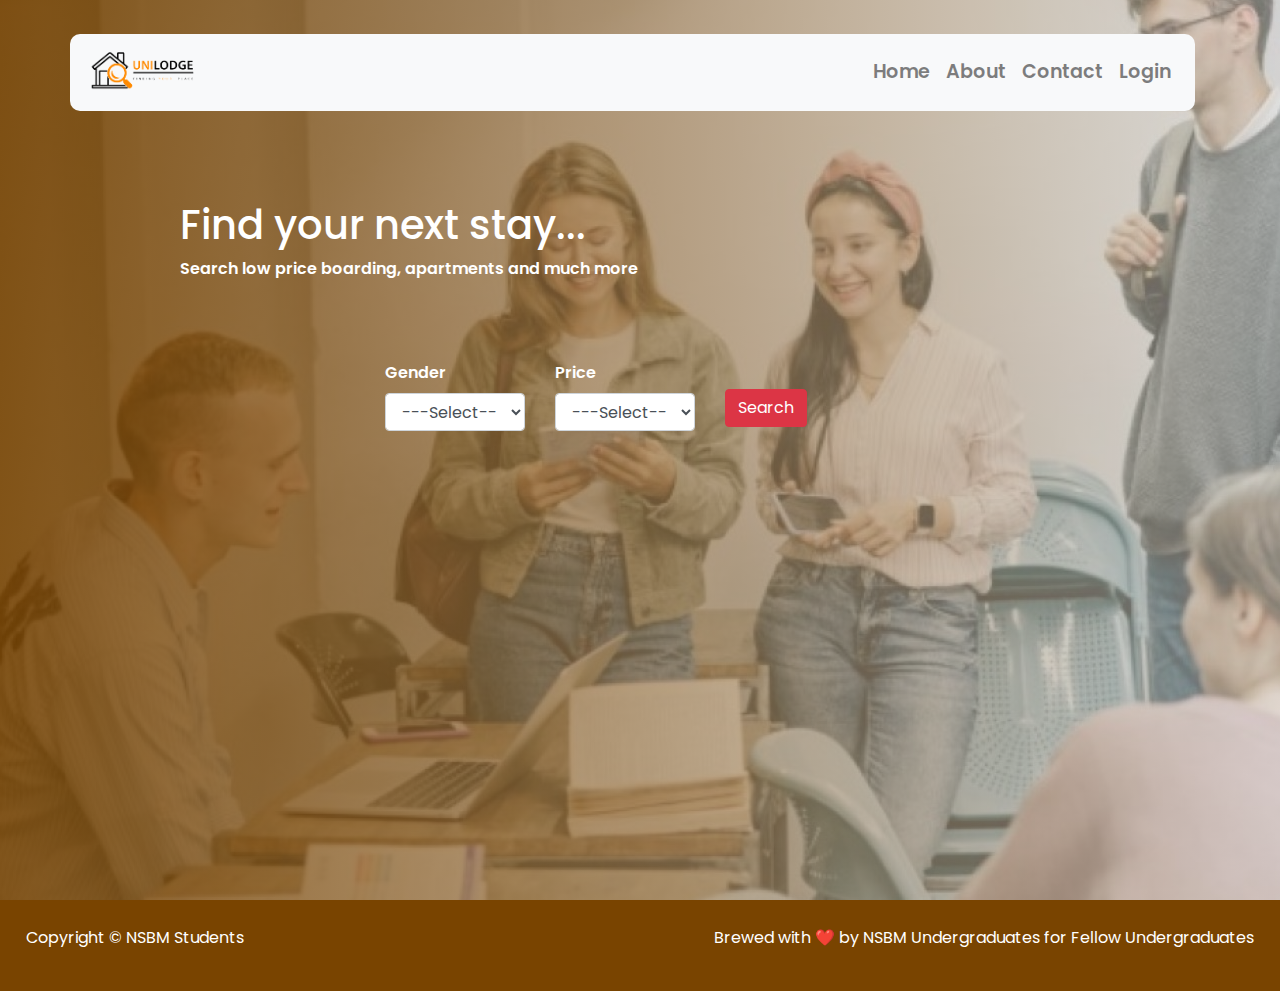
<file: index.html>
<!DOCTYPE html>
<html lang="en">
<head>
  <meta charset="UTF-8">
  <meta name="viewport" content="width=device-width, initial-scale=1.0">
  <link rel="stylesheet" href="https://maxcdn.bootstrapcdn.com/bootstrap/4.5.2/css/bootstrap.min.css">

  <link rel="stylesheet" href="./css/styles.css">
  <title>Unilodge</title>
</head>
<body>
  <header>
    <div class="container nav">
      <nav class="navbar sticky-top navbar-expand-md bg-light navbar-light">
        
         <a class="navbar-brand" href="#">
           <img src="./img/nav_bar_logo.png" alt="navbar logo" width="15%">
         </a>
            <button class="navbar-toggler ml-auto" type="button" data-toggle="collapse" data-target="#collapsibleNavbar">
           <span class="navbar-toggler-icon"></span>
         </button>
         <div class="collapse navbar-collapse" id="collapsibleNavbar">
           <ul class="navbar-nav ml-auto">
             <li class="nav-item">
               <a class="nav-link" href="./index.html">Home</a>
             </li>
             <li class="nav-item">
               <a class="nav-link" href="./about.html">About</a>
             </li>
             <li class="nav-item">
               <a class="nav-link" href="./contact.html">Contact</a>
             </li>
             <li class="nav-item">
              <a class="nav-link" href="./login.html">Login</a>
             </li>
           </ul>
         </div>
      </nav>
    </div>
    <div class="container tagline">
      <div class="row">
        <div class="col-1"></div>
        <div class="col">
          <h1>Find your next stay...</h1>
          <p>Search low price boarding, apartments and much more</p>
        </div>
      </div>
    </div>
    <div class="container">
      <div class="row">
        <div class="col-md-6 mx-auto mt-5">
          <form action="./action.php">
              <div class="row col">
                <div class="mt-3 col">
                  <label for="filter1">Gender</label>
                  <select id="filter1" class="form-control">
                    <option value="">---Select---</option>
                    <option value="m">Male</option>
                    <option value="f">Female</option>
                  </select>
                </div>
                <div class="mt-3 col">
                  <label for="filter2">Price</label>
                  <select id="filter2" class="form-control">
                    <option value="">---Select---</option>
                    <option value="1">Less 10 000</option>
                    <option value="2">10 000 - 25 000</option>
                    <option value="3">25 000 +</option>
                  </select>
                </div>
                <div class="mt-3 col">
                  <div class="input">
                    <button class="btn btn-danger btn-search" type="submit">Search</button>
                  </div>
                </div>
            </div>
          </form>
        </div>
      </div>
    </div>
  </header>

  <main>
  </main>

  <footer class="row"> 
    <div class="col f-left">
      <p>Copyright © NSBM Students</p>
    </div>
    <div class="col f-right">
      <p>Brewed with ❤️ by NSBM Undergraduates for Fellow Undergraduates</p>
    </div>
  </footer>

  <script src="https://code.jquery.com/jquery-3.5.1.slim.min.js"></script>
  <script src="https://cdn.jsdelivr.net/npm/@popperjs/core@2.5.4/dist/umd/popper.min.js"></script>
  <script src="https://maxcdn.bootstrapcdn.com/bootstrap/4.5.2/js/bootstrap.min.js"></script>

</body>
</html>
</file>
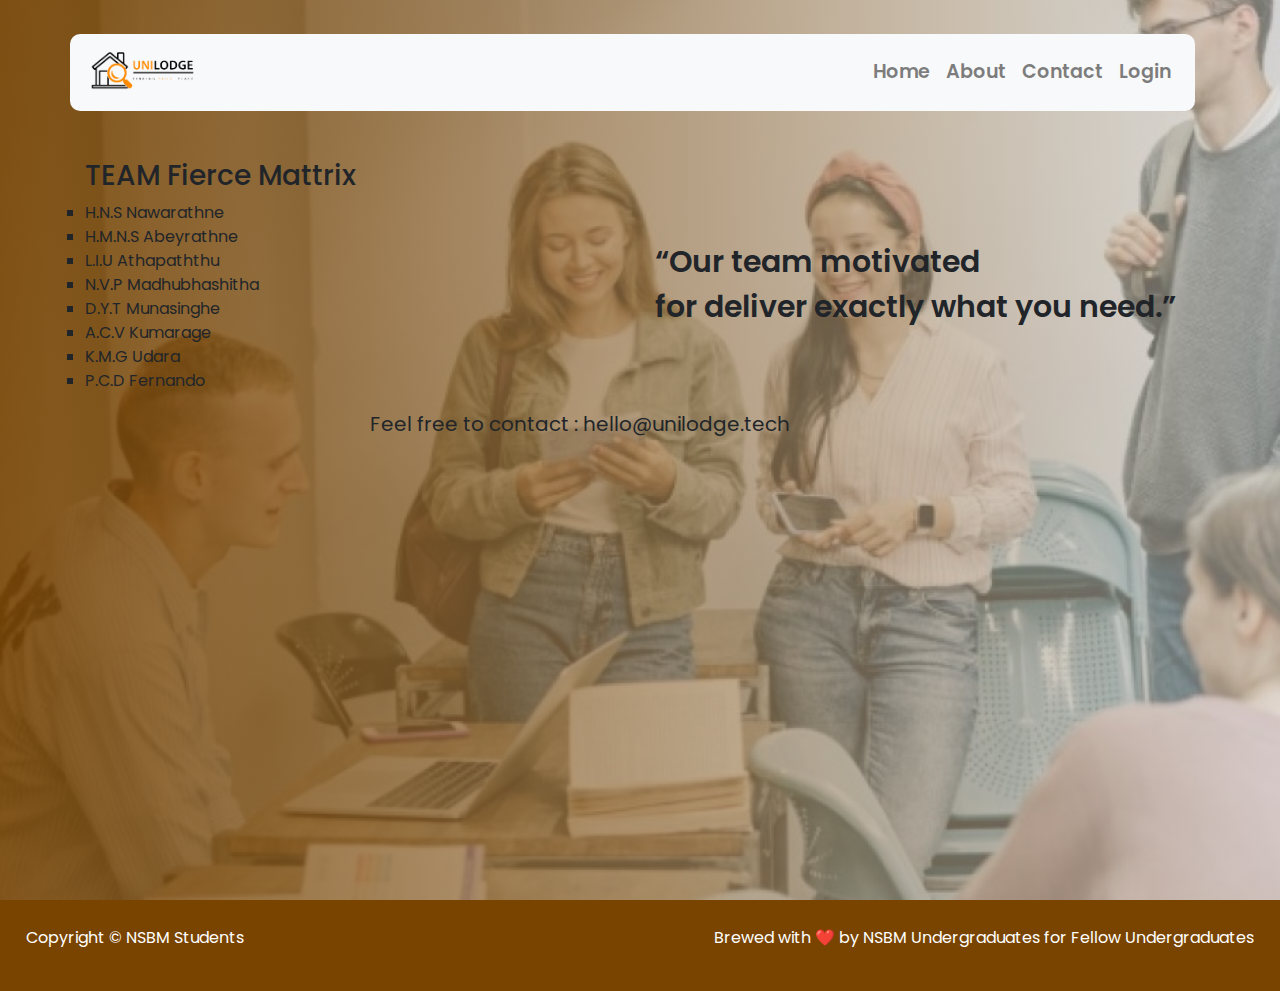
<file: contact.html>
<!DOCTYPE html>
<html lang="en">
<head>
  <meta charset="UTF-8">
  <meta name="viewport" content="width=device-width, initial-scale=1.0">
  <link rel="stylesheet" href="https://maxcdn.bootstrapcdn.com/bootstrap/4.5.2/css/bootstrap.min.css">
  <link rel="stylesheet" href="./css/contact.css">
  <title>Contact</title>
</head>
<body>
  <header>
    <div class="container nav">
      <nav class="navbar sticky-top navbar-expand-md bg-light navbar-light">
        
         <a class="navbar-brand" href="#">
           <img src="./img/nav_bar_logo.png" alt="navbar logo" width="15%">
         </a>
            <button class="navbar-toggler ml-auto" type="button" data-toggle="collapse" data-target="#collapsibleNavbar">
           <span class="navbar-toggler-icon"></span>
         </button>
         <div class="collapse navbar-collapse" id="collapsibleNavbar">
           <ul class="navbar-nav ml-auto">
             <li class="nav-item">
               <a class="nav-link" href="./index.html">Home</a>
             </li>
             <li class="nav-item">
               <a class="nav-link" href="./about.html">About</a>
             </li>
             <li class="nav-item">
               <a class="nav-link" href="./contact.html">Contact</a>
             </li>
             <li class="nav-item">
              <a class="nav-link" href="./login.html">Login</a>
             </li>
           </ul>
         </div>
      </nav>
    </div>
    <div class="container mt-5">
      <div class="row">
        <div class="col-md-6">
          <h3>TEAM Fierce Mattrix</h3>
          <ul type="square">
            <li>H.N.S Nawarathne</li>
            <li>H.M.N.S Abeyrathne</li>
            <li>L.I.U Athapaththu</li>
            <li>N.V.P Madhubhashitha</li>
            <li>D.Y.T Munasinghe</li>
            <li>A.C.V Kumarage</li>
            <li>K.M.G Udara</li>
            <li>P.C.D Fernando</li>
          </ul>
        </div>
        <div class="col-md-6 quote">
          <q>Our team motivated<br> for deliver exactly what you need.</q>
        </div>
      </div>
      <div class="row">
        <div class="col-md-6 team">
          <p>Feel free to contact : hello@unilodge.tech</p>
        </div>
      </div>
    </div>
    
  </header>
  <footer class="row"> 
    <div class="col f-left">
      <p>Copyright © NSBM Students</p>
    </div>
    <div class="col f-right">
      <p>Brewed with ❤️ by NSBM Undergraduates for Fellow Undergraduates</p>
    </div>
  </footer>
  <script src="https://code.jquery.com/jquery-3.5.1.slim.min.js"></script>
  <script src="https://cdn.jsdelivr.net/npm/@popperjs/core@2.5.4/dist/umd/popper.min.js"></script>
  <script src="https://maxcdn.bootstrapcdn.com/bootstrap/4.5.2/js/bootstrap.min.js"></script>
</body>
</html>
</file>
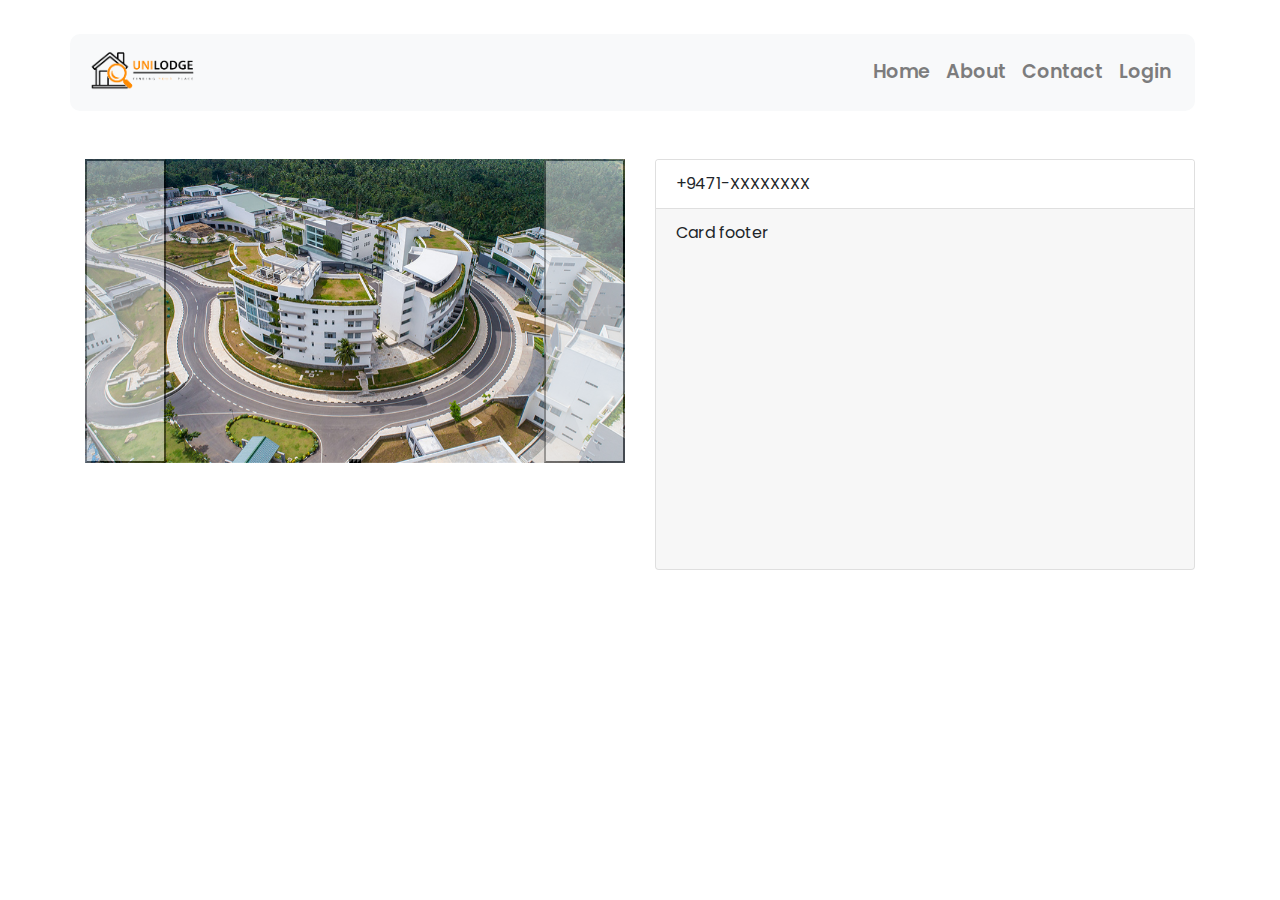
<file: details.html>
<!DOCTYPE html>
<html lang="en">
<head>
  <meta charset="UTF-8">
  <meta name="viewport" content="width=device-width, initial-scale=1.0">
  <link rel="stylesheet" href="https://maxcdn.bootstrapcdn.com/bootstrap/4.5.2/css/bootstrap.min.css">

  <link rel="stylesheet" href="./css/details.css">
  <title>More Details</title>
</head>
<body>
  <header>
    <div class="container nav">
      <nav class="navbar sticky-top navbar-expand-md bg-light navbar-light">
        
         <a class="navbar-brand" href="#">
           <img src="./img/nav_bar_logo.png" alt="navbar logo" width="15%">
         </a>
            <button class="navbar-toggler ml-auto" type="button" data-toggle="collapse" data-target="#collapsibleNavbar">
           <span class="navbar-toggler-icon"></span>
         </button>
         <div class="collapse navbar-collapse" id="collapsibleNavbar">
           <ul class="navbar-nav ml-auto">
             <li class="nav-item">
               <a class="nav-link" href="./index.html">Home</a>
             </li>
             <li class="nav-item">
               <a class="nav-link" href="./about.html">About</a>
             </li>
             <li class="nav-item">
               <a class="nav-link" href="./contact.html">Contact</a>
             </li>
             <li class="nav-item">
              <a class="nav-link" href="./login.html">Login</a>
             </li>
           </ul>
         </div>
      </nav>
    </div>
  </header>

  <main>
    <div class="container mt-5">
      <div class="row">
        <div class="col-md-6">
          <div id="carouselExampleIndicators" class="carousel slide">
            <div class="carousel-indicators">
              <button type="button" data-bs-target="#carouselExampleIndicators" data-bs-slide-to="0" class="active" aria-current="true" aria-label="Slide 1"></button>
              <button type="button" data-bs-target="#carouselExampleIndicators" data-bs-slide-to="1" aria-label="Slide 2"></button>
              <button type="button" data-bs-target="#carouselExampleIndicators" data-bs-slide-to="2" aria-label="Slide 3"></button>
            </div>
            <div class="carousel-inner">
              <div class="carousel-item active">
                <img src="./img/nsbm-campus-cover.jpg" class="d-block w-100" alt="...">
              </div>
              <div class="carousel-item">
                <img src="./img/nsbm-campus-cover.jpg" class="d-block w-100" alt="...">
              </div>
              <div class="carousel-item">
                <img src="./img/nsbm-campus-cover.jpg" class="d-block w-100" alt="...">
              </div>
            </div>
            <button class="carousel-control-prev" type="button" data-bs-target="#carouselExampleIndicators" data-bs-slide="prev">
              <span class="carousel-control-prev-icon" aria-hidden="true"></span>
              <span class="visually-hidden">Previous</span>
            </button>
            <button class="carousel-control-next" type="button" data-bs-target="#carouselExampleIndicators" data-bs-slide="next">
              <span class="carousel-control-next-icon" aria-hidden="true"></span>
              <span class="visually-hidden">Next</span>
            </button>
          </div>
        </div>
        <div class="col-md-6">
          <div class="card" style="width: 100%;">
            <ul class="list-group list-group-flush">
              <li class="list-group-item">+9471-XXXXXXXX</li>
            </ul>
            <div class="card-footer" style="height: 40vh;">
              Card footer
            </div>
          </div>
        </div>
      </div>
    </div>
  </main>

  <script src="https://cdn.jsdelivr.net/npm/bootstrap@5.3.1/dist/js/bootstrap.bundle.min.js" integrity="sha384-HwwvtgBNo3bZJJLYd8oVXjrBZt8cqVSpeBNS5n7C8IVInixGAoxmnlMuBnhbgrkm" crossorigin="anonymous"></script>
</body>
</html>
</file>
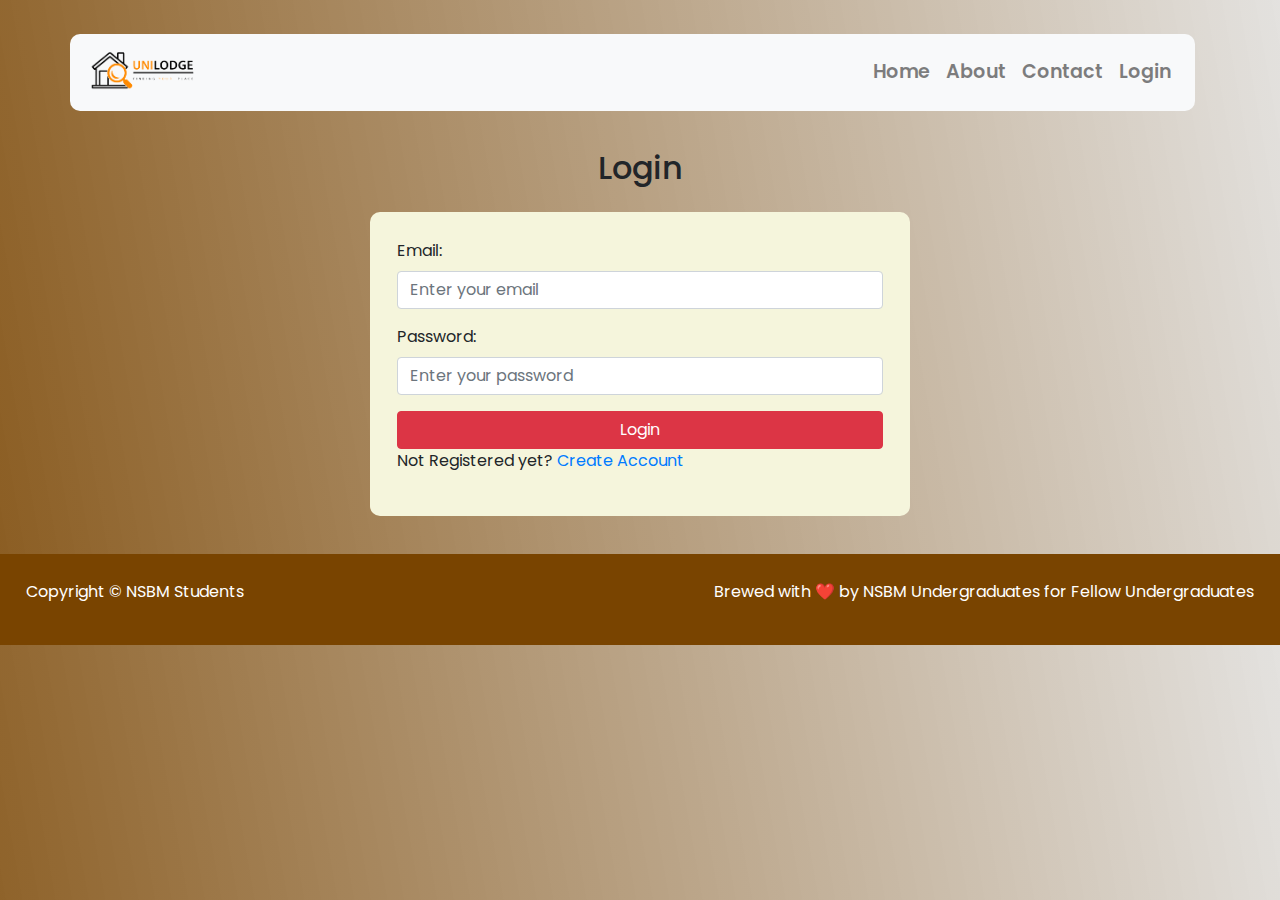
<file: login.html>
<!DOCTYPE html>
<html lang="en">
<head>
  <meta charset="UTF-8">
  <meta name="viewport" content="width=device-width, initial-scale=1.0">
  <link rel="stylesheet" href="https://maxcdn.bootstrapcdn.com/bootstrap/4.5.2/css/bootstrap.min.css">
  <link rel="stylesheet" href="./css/login.css">
  <title>Login</title>
</head>
<body>
  
  <div class="container nav">
    <nav class="navbar sticky-top navbar-expand-md bg-light navbar-light">
       <a class="navbar-brand" href="#">
         <img src="./img/nav_bar_logo.png" alt="navbar logo" width="15%">
       </a>
          <button class="navbar-toggler ml-auto" type="button" data-toggle="collapse" data-target="#collapsibleNavbar">
         <span class="navbar-toggler-icon"></span>
       </button>
       <div class="collapse navbar-collapse" id="collapsibleNavbar">
         <ul class="navbar-nav ml-auto">
           <li class="nav-item">
             <a class="nav-link" href="./index.html">Home</a>
           </li>
           <li class="nav-item">
             <a class="nav-link" href="./about.html">About</a>
           </li>
           <li class="nav-item">
             <a class="nav-link" href="./contact.html">Contact</a>
           </li>
           <li class="nav-item">
            <a class="nav-link" href="./login.html">Login</a>
           </li>
         </ul>
       </div>
    </nav>
  </div>

  <main>
    <div class="container log">
      <div class="row justify-content-center">
        <div class="col-md-6 login-container">
          <h2 class="text-center mb-4">Login</h2>
          <form method="post">
            <div class="form-group">
              <label for="email">Email:</label>
              <input type="email" class="form-control" id="email" placeholder="Enter your email" name="email" required>
            </div>
            <div class="form-group">
              <label for="password">Password:</label>
              <input type="password" class="form-control" id="password" placeholder="Enter your password" name="pass" required>
            </div>
            <button type="submit" class="btn btn-danger btn-block">Login</button>
            <p>Not Registered yet? <a href="./register.html">Create Account</a></p>
          </form>
          
        </div>
      </div>
    </div>
  </main>

  <footer class="row"> 
    <div class="col f-left">
      <p>Copyright © NSBM Students</p>
    </div>
    <div class="col f-right">
      <p>Brewed with ❤️ by NSBM Undergraduates for Fellow Undergraduates</p>
    </div>
  </footer>

  <script src="https://code.jquery.com/jquery-3.5.1.slim.min.js"></script>
  <script src="https://cdn.jsdelivr.net/npm/@popperjs/core@2.5.4/dist/umd/popper.min.js"></script>
  <script src="https://maxcdn.bootstrapcdn.com/bootstrap/4.5.2/js/bootstrap.min.js"></script>

</body>
</html>
</file>
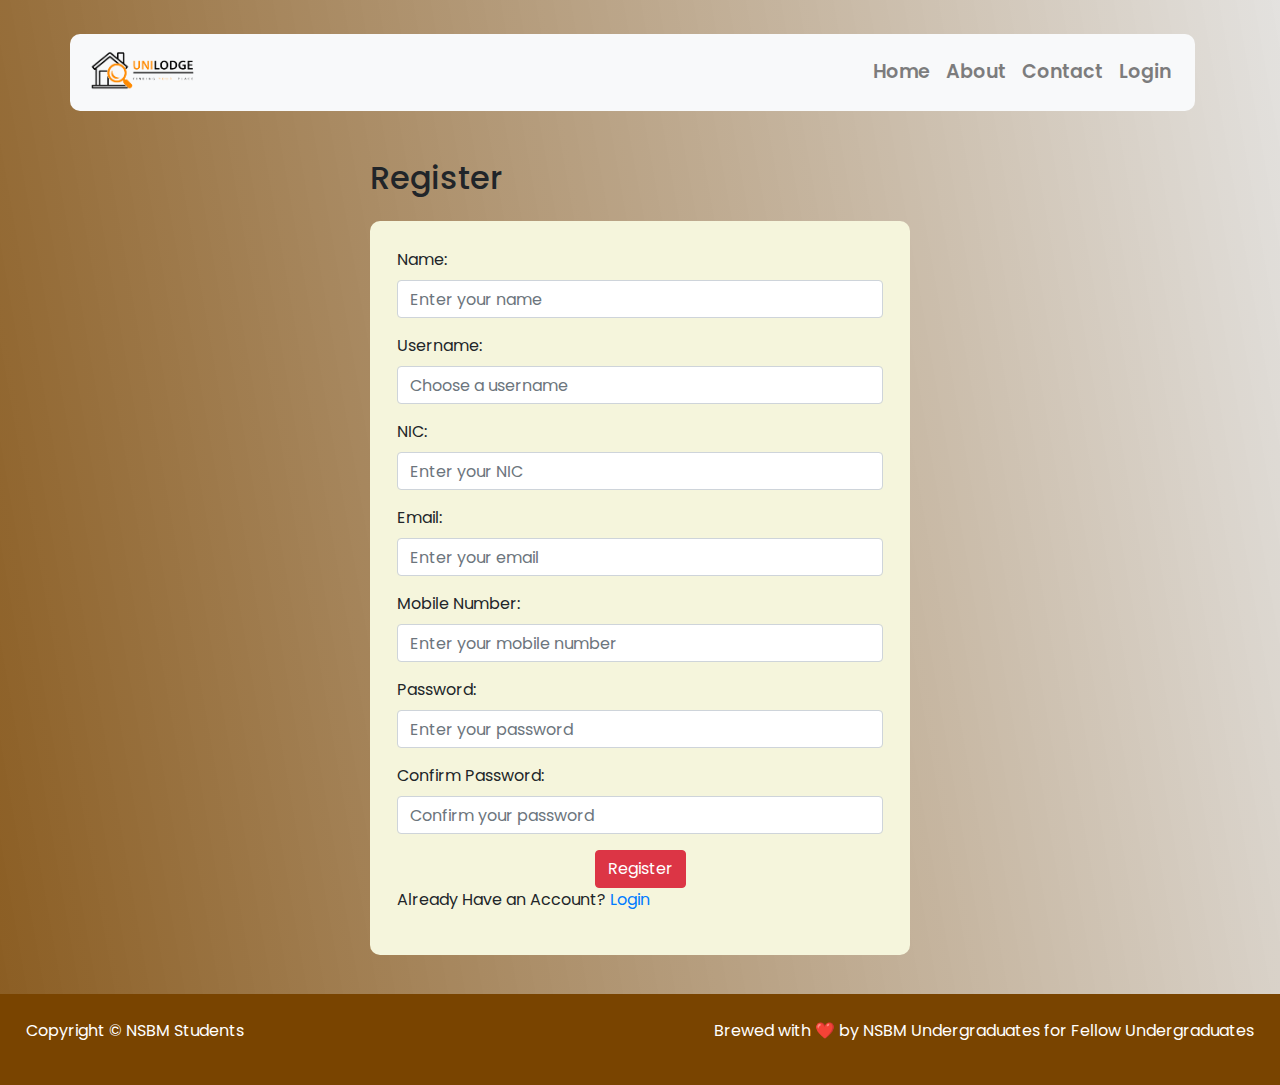
<file: register.html>
<!DOCTYPE html>
<html lang="en">
<head>
  <meta charset="UTF-8">
  <meta name="viewport" content="width=device-width, initial-scale=1.0">
  <link rel="stylesheet" href="https://maxcdn.bootstrapcdn.com/bootstrap/4.5.2/css/bootstrap.min.css">

  <link rel="stylesheet" href="./css/register.css">
  <title>Register</title>
</head>
<body>

  <div class="container nav">
    <nav class="navbar sticky-top navbar-expand-md bg-light navbar-light">
       <a class="navbar-brand" href="#">
         <img src="./img/nav_bar_logo.png" alt="navbar logo" width="15%">
       </a>
          <button class="navbar-toggler ml-auto" type="button" data-toggle="collapse" data-target="#collapsibleNavbar">
         <span class="navbar-toggler-icon"></span>
       </button>
       <div class="collapse navbar-collapse" id="collapsibleNavbar">
         <ul class="navbar-nav ml-auto">
           <li class="nav-item">
             <a class="nav-link" href="./index.html">Home</a>
           </li>
           <li class="nav-item">
             <a class="nav-link" href="./about.html">About</a>
           </li>
           <li class="nav-item">
             <a class="nav-link" href="./contact.html">Contact</a>
           </li>
           <li class="nav-item">
            <a class="nav-link" href="./login.html">Login</a>
           </li>
         </ul>
       </div>
    </nav>
  </div>

  <main>
    <div class="container reg mt-5">
      <div class="row justify-content-center">
        <div class="col-md-6">
          <h2 class="mb-4">Register</h2>
          <form id="register" method="post">
            <div class="form-group">
              <label for="name">Name:</label>
              <input type="text" class="form-control" id="name" placeholder="Enter your name" required>
            </div>
            <div class="form-group">
              <label for="username">Username:</label>
              <input type="text" class="form-control" id="username" placeholder="Choose a username" required>
            </div>
            <div class="form-group">
              <label for="nic">NIC:</label>
              <input type="text" class="form-control" id="nic" placeholder="Enter your NIC" required>
            </div>
            <div class="form-group">
              <label for="email">Email:</label>
              <input type="email" class="form-control" id="email" placeholder="Enter your email" required>
            </div>
            <div class="form-group">
              <label for="mobile">Mobile Number:</label>
              <input type="tel" class="form-control" id="mobile" placeholder="Enter your mobile number" required>
            </div>
            <div class="form-group">
              <label for="password">Password:</label>
              <input type="password" class="form-control" id="password" placeholder="Enter your password" required>
            </div>
            <div class="form-group">
              <label for="confirmPassword">Confirm Password:</label>
              <input type="password" class="form-control" id="confirmPassword" placeholder="Confirm your password" required>
            </div>
            <div class="alert alert-danger" id="errorMessage" style="display: none;"></div>
            <div class="text-center">
              <button type="submit" class="btn btn-danger">Register</button>
            </div>
            <p>Already Have an Account? <a href="./login.html">Login</a></p>
          </form>
        </div>
      </div>
    </div>
  </main>

  <footer class="row"> 
    <div class="col f-left">
      <p>Copyright © NSBM Students</p>
    </div>
    <div class="col f-right">
      <p>Brewed with ❤️ by NSBM Undergraduates for Fellow Undergraduates</p>
    </div>
  </footer>

  <script src="./js/script.js"></script>
  <script src="https://code.jquery.com/jquery-3.5.1.slim.min.js"></script>
  <script src="https://cdn.jsdelivr.net/npm/@popperjs/core@2.5.4/dist/umd/popper.min.js"></script>
  <script src="https://maxcdn.bootstrapcdn.com/bootstrap/4.5.2/js/bootstrap.min.js"></script>
</body>
</html>
</file>
<file: css/styles.css>
@import url('https://fonts.googleapis.com/css2?family=Poppins:ital,wght@0,400;0,500;0,600;0,700;0,800;0,900;1,500;1,600&display=swap');

* {
  margin: 0;
  padding: 0;
  box-sizing: border-box;
  font-family: 'Poppins', sans-serif;
}

.navbar-toggler {
  position: absolute;
  top: 0;
  right: 0;
  margin-top: 0.5rem;
}

header{
  width: 100%;
  height: 100vh;
  background: linear-gradient(-90deg, rgba(204, 201, 196, 0.54), rgba(121, 68, 0, 0.87)), url(../img/header_bg.jpg);
  background-position: 25%;
  background-repeat: no-repeat;
}

nav {
  margin-top: 3%;
  border-radius: 10px;
  font-size: 1.2rem;
  font-weight: 600;
}

.tagline {
  margin-top: 7%;
  color: #ffffff;
  font-weight: 600;
}

label{
  color: #ffffff;
  font-weight: 600;
}

.input {
  padding-top: 20%;
}

footer {
  background-color: rgba(121, 68, 0);
  color: #ffffff;
  padding: 2%;
}

.f-right{
  text-align: right;
}
</file>
<file: css/contact.css>
@import url('https://fonts.googleapis.com/css2?family=Poppins:ital,wght@0,400;0,500;0,600;0,700;0,800;0,900;1,500;1,600&display=swap');

* {
  margin: 0;
  padding: 0;
  box-sizing: border-box;
  font-family: 'Poppins', sans-serif;
}

.navbar-toggler {
  position: absolute;
  top: 0;
  right: 0;
  margin-top: 0.5rem;
}

header{
  width: 100%;
  height: 100vh;
  background: linear-gradient(-90deg, rgba(204, 201, 196, 0.54), rgba(121, 68, 0, 0.87)), url(../img/header_bg.jpg);
  background-position: 25%;
  background-repeat: no-repeat;
}

nav {
  margin-top: 3%;
  border-radius: 10px;
  font-size: 1.2rem;
  font-weight: 600;
}
.quote{
  margin-top: auto;
  margin-bottom: auto;
  font-size: 30px;
  font-weight: 600;
}

.team{
  margin-left: auto;
  margin-right: auto;
  font-size: 20px;
}

footer {
  background-color: rgba(121, 68, 0);
  color: #ffffff;
  padding: 2%;
}

.f-right{
  text-align: right;
}
</file>
<file: css/details.css>
@import url('https://fonts.googleapis.com/css2?family=Poppins:ital,wght@0,400;0,500;0,600;0,700;0,800;0,900;1,500;1,600&display=swap');

* {
  margin: 0;
  padding: 0;
  box-sizing: border-box;
  font-family: 'Poppins', sans-serif;
  
}

.navbar-toggler {
  position: absolute;
  top: 0;
  right: 0;
  margin-top: 0.5rem;
}
h1{
  color: #ffffff;
}
p{
  color: #000000;
}
nav {
  margin-top: 3%;
  border-radius: 10px;
  font-size: 1.2rem;
  font-weight: 600;
}

.about-title{
  font-weight: 600;
}

.about-img {
  border-radius: 10px;
  width: 90%;
}

iframe{
  border-radius:10px;
  width: 90%;
}

a{
  text-decoration: none;
  color: #ffffff;
}

footer {
  background-color: rgba(121, 68, 0);
  color: #ffffff;
  padding: 2%;
}

.f-right{
  text-align: right;
}
</file>
<file: css/login.css>
@import url('https://fonts.googleapis.com/css2?family=Poppins:ital,wght@0,400;0,500;0,600;0,700;0,800;0,900;1,500;1,600&display=swap');

* {
  margin: 0;
  padding: 0;
  box-sizing: border-box;
  font-family: 'Poppins', sans-serif;
}

.navbar-toggler {
  position: absolute;
  top: 0;
  right: 0;
  margin-top: 0.5rem;
}

nav {
  margin-top: 3%;
  border-radius: 10px;
  font-size: 1.2rem;
  font-weight: 600;
}

form {
  background-color: beige;
  padding: 5%;
  border-radius: 10px;
}

body {
  background: linear-gradient(-100deg, rgba(204, 201, 196, 0.54), rgba(121, 68, 0, 0.87));
}

.log {
  margin-top: 3%;
  margin-bottom: 3%;
}

footer {
  margin-top: 3%;
  background-color: rgba(121, 68, 0);
  color: #ffffff;
  padding: 2%;
}

.f-right{
  text-align: right;
}
</file>
<file: css/register.css>
@import url('https://fonts.googleapis.com/css2?family=Poppins:ital,wght@0,400;0,500;0,600;0,700;0,800;0,900;1,500;1,600&display=swap');

* {
  margin: 0;
  padding: 0;
  box-sizing: border-box;
  font-family: 'Poppins', sans-serif;
}

.navbar-toggler {
  position: absolute;
  top: 0;
  right: 0;
  margin-top: 0.5rem;
}

nav {
  margin-top: 3%;
  border-radius: 10px;
  font-size: 1.2rem;
  font-weight: 600;
}

form {
  background-color: beige;
  padding: 5%;
  border-radius: 10px;
}

body {
  background: linear-gradient(-100deg, rgba(204, 201, 196, 0.54), rgba(121, 68, 0, 0.87));
}

footer {
  margin-top: 3%;
  background-color: rgba(121, 68, 0);
  color: #ffffff;
  padding: 2%;
}

.f-right{
  text-align: right;
}
</file>
